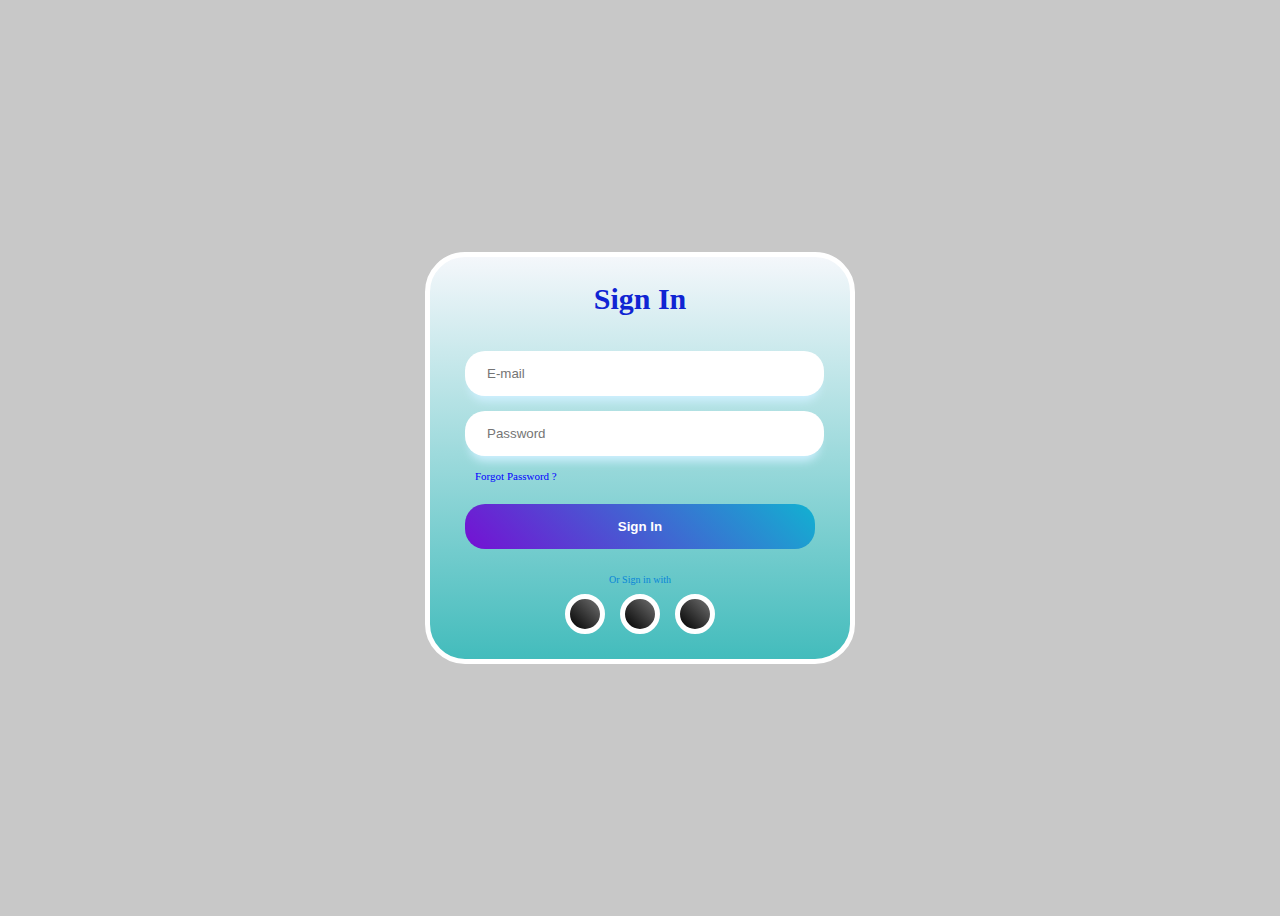
<file: index.html>
<!DOCTYPE html>
<html lang="en">
<head>
    <link href="styles.css" rel="stylesheet">
    <meta charset="UTF-8">
    <meta name="viewport" content="width=device-width, initial-scale=1.0">
    <title>Login</title>
</head>
<body>
    <div class="container">
        <div class="heading">Sign In</div>
        <form action="" class="form">
            <input required="" class="input" placeholder="E-mail">
            <input required="" class="input" placeholder="Password">
            <span class="forgot-password"><a href="#">Forgot Password ?</a></span>
            <input class="login-button" type="submit" value="Sign In">
        </form>
        <div class="social-account-container">
            <span class="title">Or Sign in with</span>
            <div class="social-accounts">
            <button class="social-button google">
                <svg class="svg" xmlns="http://www.w3.org/2000/svg" heigth="1em" viewBox=" 0 0 488 512">
                    <path>
                    </path>
                </svg></button>
            <button class="social-button apple">
                <svg class="svg" xmlns="http://www.w3.org/2000/svg" height="1em" viewBox=" 0 0 384 512">
                    <path>
                    </path>
                </svg></button>
                <button class="social-button twitter">
                    <svg class="svg" xmlns="http://www.w3.org/2000/svg" heigth="1em" viewBox=" 0 0 512 512">
                        <path>
                        </path>
                    </svg>
                </button>
            </div>
        </div>
    </div>
</body>
</html>
</file>
<file: styles.css>
body{
    display: flex;
    align-items: center;
    justify-content: center;
    min-height: 100vh;
    background: rgba(176, 176, 176, 0.693);
}
.container{
    max-width: 350px;
    background: linear-gradient(
        0deg,
        rgb(67, 188, 188) 0%,
        rgb(244, 247, 251) 100%
        );
        border-radius: 40px;
        padding: 25px 35px;
        border: 5px solid rgb(255, 255, 255);
        box-shadow: rgba(133, 189, 215 0.8784313725)
        0px 30px 30px -20px;
        margin: 20px;
}
.heading{
    text-align: center;
    font-weight: 900;
    font-size: 30px;
    color: rgb(16, 36, 211);
}
.form{
    margin-top: 20px;
}
.form .input {
    width: 90%;
    color: #000;
    background: white;
    border: none;
    padding: 15px 20px;
    border-radius: 20px;
    margin-top: 15px;
    box-shadow: #cff0ff 0px 10px 10px -5px;
    border-inline: 2px solid transparent;
}
.form .input:focus{
    outline: none;
    border-inline: 2px solid #12b1d1;
}
.form .forgot-password {
    display: block;
    margin-top: 10px;
    margin-left: 10px;
}
.form .forgot-password a{
    font-size: 11px;
    color: #0400ff;
    text-decoration: none;
}
.form .login-button{
    display: block;
    width: 100%;
    font-weight: bold;
    background: linear-gradient(
        45deg,
        rgb(117, 16, 211) 0%,
        rgb(18, 177,209) 100%
    );
    color:white;
    padding-block: 15px;
    margin: 20px auto;
    border-radius: 20px;
    box-shadow: rgba(133, 189, 215 0.8784313725)
    0px 20px 10px -15px;
    border: none;
    transition: all 0.2s ease-in-out;
}
.form .login-button:hover{
    transform: scale(1.03);
    box-shadow: rgba(13, 0, 255, 0.878) 0px 23px 10px -20px;
}
.form .login-button:active{
    transform: scale(0.95);
    box-shadow: rgba(0, 167, 50, 0.878) 0px 15px 10px -10px;
}
.social-account-container{
    margin-top: 25px;
}
.social-account-container .title{
    display: block;
    text-align: center;
    font-size: 10px;
    color: rgb(9, 133, 216)
}
.social-account-container .social-accounts{
    width: 100%;
    display: flex;
    justify-content: center;
    gap: 15px;
    margin-top: 9px;
}
.social-account-container .social-accounts .social-button{
    background: linear-gradient(45deg, rgb(0, 0, 0)0%, rgb(112, 112, 112)100%);
    border: 5px solid rgb(255, 255, 255);
    padding: 5px;
    border-radius: 50%;
    width: 40px;
    aspect-ratio: 1;
    display: grid;
    place-content: center;
    box-shadow: rgba(133, 189, 215 0.8784313725) 0px 12px 10px -8px;
    transition: all 0.2s ease-in-out;
}
.social-account-container .social-accounts .social-button .svg{
    fill: white;
    margin: auto;
}
.social-account-container .social-accounts .social-button:hover{
    transform: scale(1.2);
}
.social-account-container .social-accounts .social-button:active{
    transform: scale(0.9);
}
</file>
